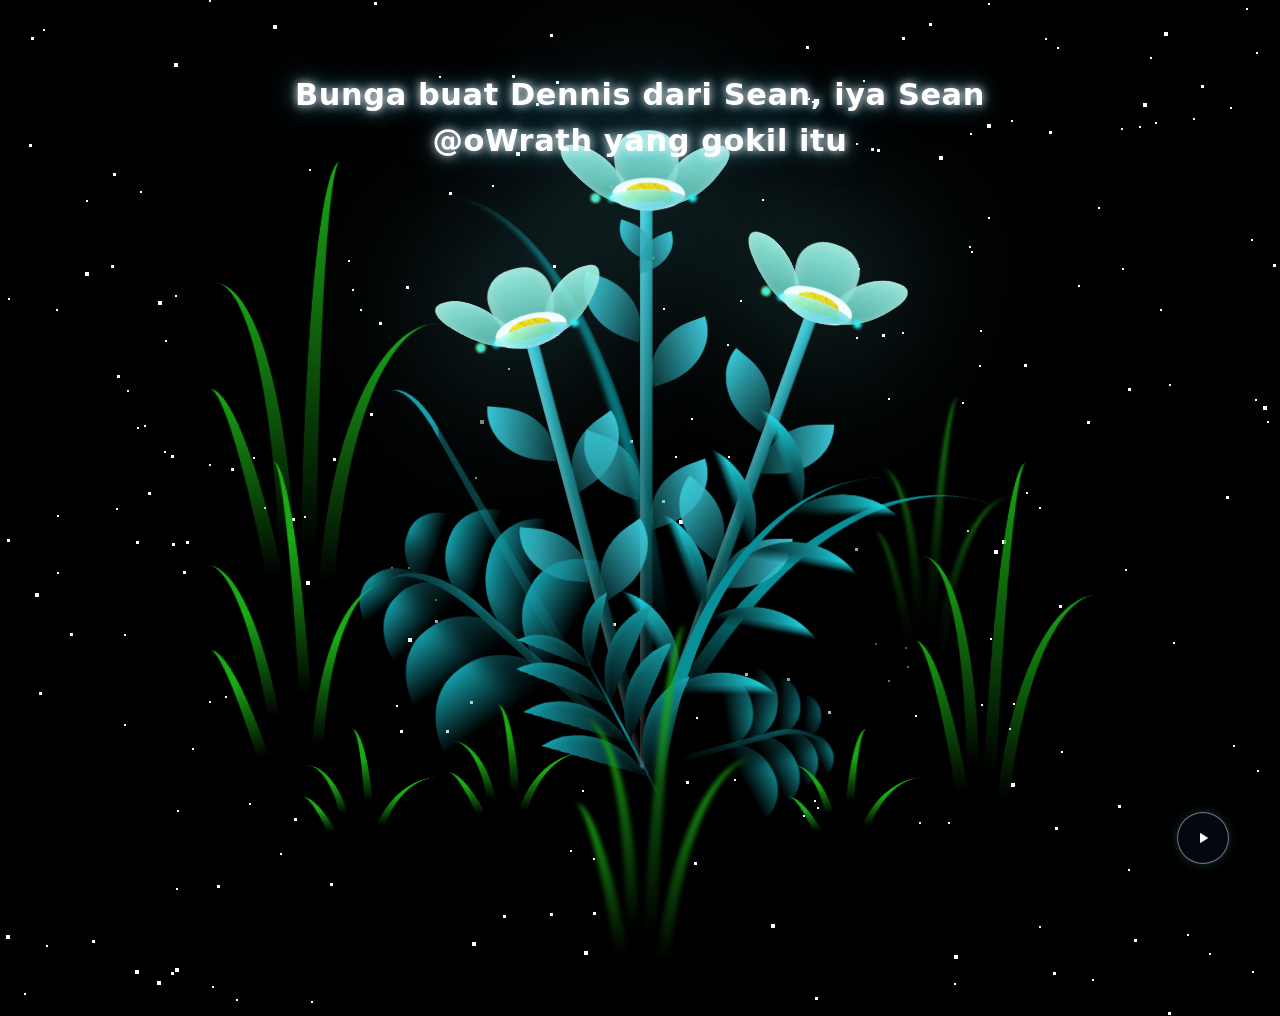
<file: index.html>
<!DOCTYPE html>
<html lang="en">
<head>
    <meta charset="UTF-8">
    <meta http-equiv="X-UA-Compatible" content="IE=edge">
    <meta name="viewport" content="width=device-width, initial-scale=1.0">
    <link rel="preconnect" href="https://fonts.googleapis.com">
    <link rel="preconnect" href="https://fonts.gstatic.com" crossorigin>
    <link rel="stylesheet" href="style.css">
    <script src="main.js" type="text/javascript"></script><title>Bunga buat Dennis 🌸</title>
</head>
    
<body class="not-loaded">
    <div class="night"></div>
    <div class="stars"></div>
    <div class="stars2"></div>
    <div class="stars3"></div>

    <h1 class="title">Bunga buat Dennis dari Sean, iya Sean @oWrath yang gokil itu</h1>

    <div class="music-player" id="music-player">
      <span class="music-player__label">Futile Devices (Doveman Remix)</span>
      <button class="music-toggle" id="music-toggle" aria-label="Putar musik">
        <span class="music-toggle__ring"></span>
        <svg class="icon-play" viewBox="0 0 24 24"><path d="M8 5v14l11-7z"/></svg>
        <svg class="icon-pause" viewBox="0 0 24 24"><path d="M6 5h4v14H6zM14 5h4v14h-4z"/></svg>
      </button>
    </div>
    <audio id="bg-audio" src="futile-devices.mp3" loop preload="none"></audio>

    <div class="flowers">
      <div class="flower flower--1">
        <div class="flower__leafs flower__leafs--1">
          <div class="flower__leaf flower__leaf--1"></div>
          <div class="flower__leaf flower__leaf--2"></div>
          <div class="flower__leaf flower__leaf--3"></div>
          <div class="flower__leaf flower__leaf--4"></div>
          <div class="flower__white-circle"></div>
  
          <div class="flower__light flower__light--1"></div>
          <div class="flower__light flower__light--2"></div>
          <div class="flower__light flower__light--3"></div>
          <div class="flower__light flower__light--4"></div>
          <div class="flower__light flower__light--5"></div>
          <div class="flower__light flower__light--6"></div>
          <div class="flower__light flower__light--7"></div>
          <div class="flower__light flower__light--8"></div>
  
        </div>
        <div class="flower__line">
          <div class="flower__line__leaf flower__line__leaf--1"></div>
          <div class="flower__line__leaf flower__line__leaf--2"></div>
          <div class="flower__line__leaf flower__line__leaf--3"></div>
          <div class="flower__line__leaf flower__line__leaf--4"></div>
          <div class="flower__line__leaf flower__line__leaf--5"></div>
          <div class="flower__line__leaf flower__line__leaf--6"></div>
        </div>
      </div>
  
      <div class="flower flower--2">
        <div class="flower__leafs flower__leafs--2">
          <div class="flower__leaf flower__leaf--1"></div>
          <div class="flower__leaf flower__leaf--2"></div>
          <div class="flower__leaf flower__leaf--3"></div>
          <div class="flower__leaf flower__leaf--4"></div>
          <div class="flower__white-circle"></div>
  
          <div class="flower__light flower__light--1"></div>
          <div class="flower__light flower__light--2"></div>
          <div class="flower__light flower__light--3"></div>
          <div class="flower__light flower__light--4"></div>
          <div class="flower__light flower__light--5"></div>
          <div class="flower__light flower__light--6"></div>
          <div class="flower__light flower__light--7"></div>
          <div class="flower__light flower__light--8"></div>
  
        </div>
        <div class="flower__line">
          <div class="flower__line__leaf flower__line__leaf--1"></div>
          <div class="flower__line__leaf flower__line__leaf--2"></div>
          <div class="flower__line__leaf flower__line__leaf--3"></div>
          <div class="flower__line__leaf flower__line__leaf--4"></div>
        </div>
      </div>
  
      <div class="flower flower--3">
        <div class="flower__leafs flower__leafs--3">
          <div class="flower__leaf flower__leaf--1"></div>
          <div class="flower__leaf flower__leaf--2"></div>
          <div class="flower__leaf flower__leaf--3"></div>
          <div class="flower__leaf flower__leaf--4"></div>
          <div class="flower__white-circle"></div>
  
          <div class="flower__light flower__light--1"></div>
          <div class="flower__light flower__light--2"></div>
          <div class="flower__light flower__light--3"></div>
          <div class="flower__light flower__light--4"></div>
          <div class="flower__light flower__light--5"></div>
          <div class="flower__light flower__light--6"></div>
          <div class="flower__light flower__light--7"></div>
          <div class="flower__light flower__light--8"></div>
  
        </div>
        <div class="flower__line">
          <div class="flower__line__leaf flower__line__leaf--1"></div>
          <div class="flower__line__leaf flower__line__leaf--2"></div>
          <div class="flower__line__leaf flower__line__leaf--3"></div>
          <div class="flower__line__leaf flower__line__leaf--4"></div>
        </div>
      </div>
  
      <div class="grow-ans" style="--d:1.2s">
        <div class="flower__g-long">
          <div class="flower__g-long__top"></div>
          <div class="flower__g-long__bottom"></div>
        </div>
      </div>
  
      <div class="growing-grass">
        <div class="flower__grass flower__grass--1">
          <div class="flower__grass--top"></div>
          <div class="flower__grass--bottom"></div>
          <div class="flower__grass__leaf flower__grass__leaf--1"></div>
          <div class="flower__grass__leaf flower__grass__leaf--2"></div>
          <div class="flower__grass__leaf flower__grass__leaf--3"></div>
          <div class="flower__grass__leaf flower__grass__leaf--4"></div>
          <div class="flower__grass__leaf flower__grass__leaf--5"></div>
          <div class="flower__grass__leaf flower__grass__leaf--6"></div>
          <div class="flower__grass__leaf flower__grass__leaf--7"></div>
          <div class="flower__grass__leaf flower__grass__leaf--8"></div>
          <div class="flower__grass__overlay"></div>
        </div>
      </div>
  
      <div class="growing-grass">
        <div class="flower__grass flower__grass--2">
          <div class="flower__grass--top"></div>
          <div class="flower__grass--bottom"></div>
          <div class="flower__grass__leaf flower__grass__leaf--1"></div>
          <div class="flower__grass__leaf flower__grass__leaf--2"></div>
          <div class="flower__grass__leaf flower__grass__leaf--3"></div>
          <div class="flower__grass__leaf flower__grass__leaf--4"></div>
          <div class="flower__grass__leaf flower__grass__leaf--5"></div>
          <div class="flower__grass__leaf flower__grass__leaf--6"></div>
          <div class="flower__grass__leaf flower__grass__leaf--7"></div>
          <div class="flower__grass__leaf flower__grass__leaf--8"></div>
          <div class="flower__grass__overlay"></div>
        </div>
      </div>
  
      <div class="grow-ans" style="--d:2.4s">
        <div class="flower__g-right flower__g-right--1">
          <div class="leaf"></div>
        </div>
      </div>
  
      <div class="grow-ans" style="--d:2.8s">
        <div class="flower__g-right flower__g-right--2">
          <div class="leaf"></div>
        </div>
      </div>
  
      <div class="grow-ans" style="--d:2.8s">
        <div class="flower__g-front">
          <div class="flower__g-front__leaf-wrapper flower__g-front__leaf-wrapper--1">
            <div class="flower__g-front__leaf"></div>
          </div>
          <div class="flower__g-front__leaf-wrapper flower__g-front__leaf-wrapper--2">
            <div class="flower__g-front__leaf"></div>
          </div>
          <div class="flower__g-front__leaf-wrapper flower__g-front__leaf-wrapper--3">
            <div class="flower__g-front__leaf"></div>
          </div>
          <div class="flower__g-front__leaf-wrapper flower__g-front__leaf-wrapper--4">
            <div class="flower__g-front__leaf"></div>
          </div>
          <div class="flower__g-front__leaf-wrapper flower__g-front__leaf-wrapper--5">
            <div class="flower__g-front__leaf"></div>
          </div>
          <div class="flower__g-front__leaf-wrapper flower__g-front__leaf-wrapper--6">
            <div class="flower__g-front__leaf"></div>
          </div>
          <div class="flower__g-front__leaf-wrapper flower__g-front__leaf-wrapper--7">
            <div class="flower__g-front__leaf"></div>
          </div>
          <div class="flower__g-front__leaf-wrapper flower__g-front__leaf-wrapper--8">
            <div class="flower__g-front__leaf"></div>
          </div>
          <div class="flower__g-front__line"></div>
        </div>
      </div>
  
      <div class="grow-ans" style="--d:3.2s">
        <div class="flower__g-fr">
          <div class="leaf"></div>
          <div class="flower__g-fr__leaf flower__g-fr__leaf--1"></div>
          <div class="flower__g-fr__leaf flower__g-fr__leaf--2"></div>
          <div class="flower__g-fr__leaf flower__g-fr__leaf--3"></div>
          <div class="flower__g-fr__leaf flower__g-fr__leaf--4"></div>
          <div class="flower__g-fr__leaf flower__g-fr__leaf--5"></div>
          <div class="flower__g-fr__leaf flower__g-fr__leaf--6"></div>
          <div class="flower__g-fr__leaf flower__g-fr__leaf--7"></div>
          <div class="flower__g-fr__leaf flower__g-fr__leaf--8"></div>
        </div>
      </div>
  
      <div class="long-g long-g--0">
        <div class="grow-ans" style="--d:3s">
          <div class="leaf leaf--0"></div>
        </div>
        <div class="grow-ans" style="--d:2.2s">
          <div class="leaf leaf--1"></div>
        </div>
        <div class="grow-ans" style="--d:3.4s">
          <div class="leaf leaf--2"></div>
        </div>
        <div class="grow-ans" style="--d:3.6s">
          <div class="leaf leaf--3"></div>
        </div>
      </div>
  
      <div class="long-g long-g--1">
        <div class="grow-ans" style="--d:3.6s">
          <div class="leaf leaf--0"></div>
        </div>
        <div class="grow-ans" style="--d:3.8s">
          <div class="leaf leaf--1"></div>
        </div>
        <div class="grow-ans" style="--d:4s">
          <div class="leaf leaf--2"></div>
        </div>
        <div class="grow-ans" style="--d:4.2s">
          <div class="leaf leaf--3"></div>
        </div>
      </div>
  
      <div class="long-g long-g--2">
        <div class="grow-ans" style="--d:4s">
          <div class="leaf leaf--0"></div>
        </div>
        <div class="grow-ans" style="--d:4.2s">
          <div class="leaf leaf--1"></div>
        </div>
        <div class="grow-ans" style="--d:4.4s">
          <div class="leaf leaf--2"></div>
        </div>
        <div class="grow-ans" style="--d:4.6s">
          <div class="leaf leaf--3"></div>
        </div>
      </div>
  
      <div class="long-g long-g--3">
        <div class="grow-ans" style="--d:4s">
          <div class="leaf leaf--0"></div>
        </div>
        <div class="grow-ans" style="--d:4.2s">
          <div class="leaf leaf--1"></div>
        </div>
        <div class="grow-ans" style="--d:3s">
          <div class="leaf leaf--2"></div>
        </div>
        <div class="grow-ans" style="--d:3.6s">
          <div class="leaf leaf--3"></div>
        </div>
      </div>
  
      <div class="long-g long-g--4">
        <div class="grow-ans" style="--d:4s">
          <div class="leaf leaf--0"></div>
        </div>
        <div class="grow-ans" style="--d:4.2s">
          <div class="leaf leaf--1"></div>
        </div>
        <div class="grow-ans" style="--d:3s">
          <div class="leaf leaf--2"></div>
        </div>
        <div class="grow-ans" style="--d:3.6s">
          <div class="leaf leaf--3"></div>
        </div>
      </div>
  
      <div class="long-g long-g--5">
        <div class="grow-ans" style="--d:4s">
          <div class="leaf leaf--0"></div>
        </div>
        <div class="grow-ans" style="--d:4.2s">
          <div class="leaf leaf--1"></div>
        </div>
        <div class="grow-ans" style="--d:3s">
          <div class="leaf leaf--2"></div>
        </div>
        <div class="grow-ans" style="--d:3.6s">
          <div class="leaf leaf--3"></div>
        </div>
      </div>
  
      <div class="long-g long-g--6">
        <div class="grow-ans" style="--d:4.2s">
          <div class="leaf leaf--0"></div>
        </div>
        <div class="grow-ans" style="--d:4.4s">
          <div class="leaf leaf--1"></div>
        </div>
        <div class="grow-ans" style="--d:4.6s">
          <div class="leaf leaf--2"></div>
        </div>
        <div class="grow-ans" style="--d:4.8s">
          <div class="leaf leaf--3"></div>
        </div>
      </div>
  
      <div class="long-g long-g--7">
        <div class="grow-ans" style="--d:3s">
          <div class="leaf leaf--0"></div>
        </div>
        <div class="grow-ans" style="--d:3.2s">
          <div class="leaf leaf--1"></div>
        </div>
        <div class="grow-ans" style="--d:3.5s">
          <div class="leaf leaf--2"></div>
        </div>
        <div class="grow-ans" style="--d:3.6s">
          <div class="leaf leaf--3"></div>
        </div>
      </div>
    </div>
</body>
</html>
</file>
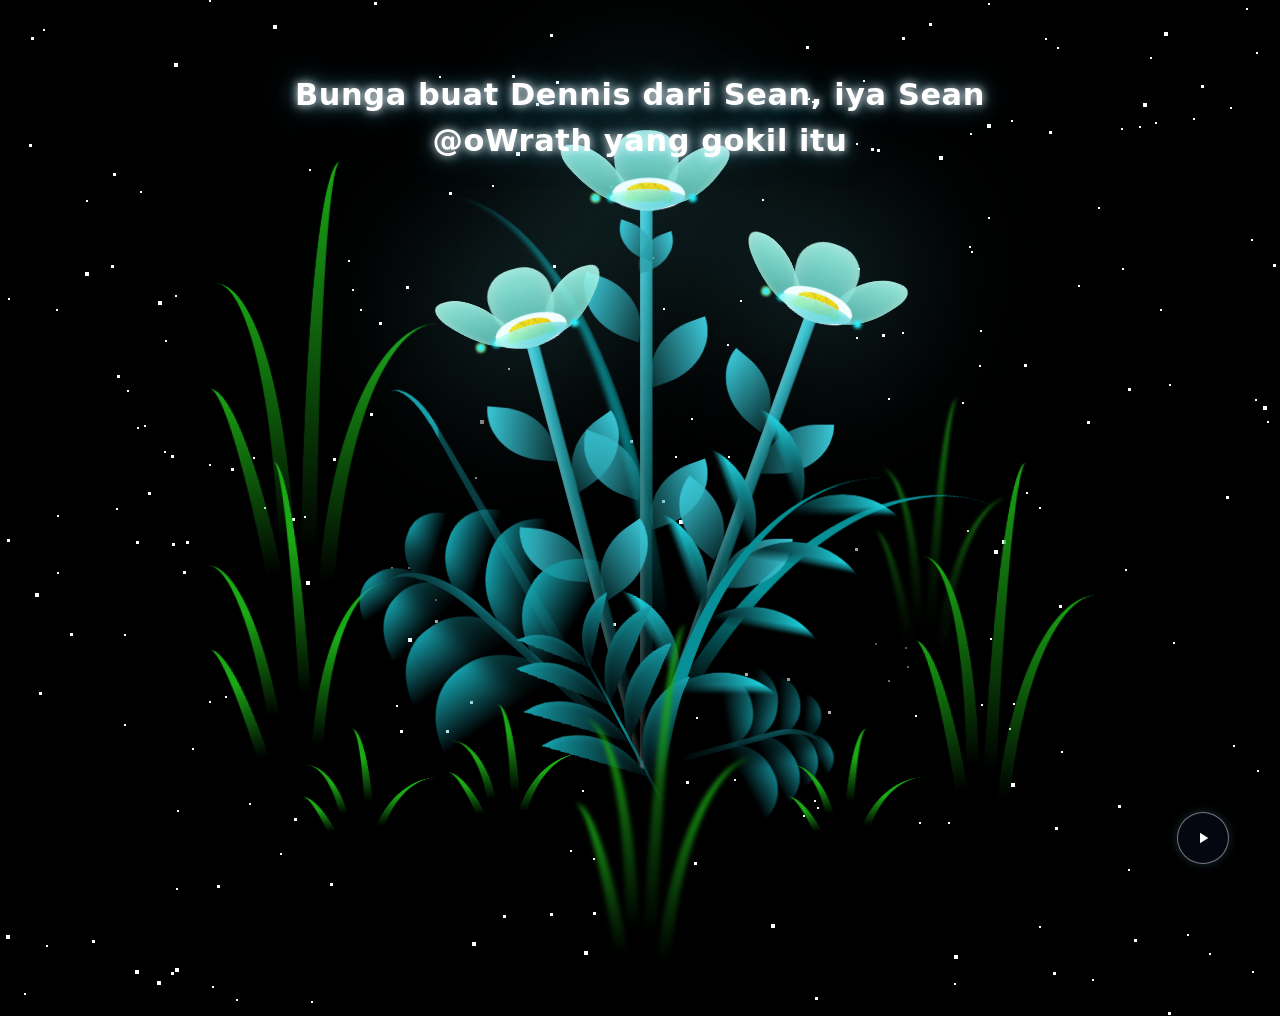
<file: index (11).html>
<!DOCTYPE html>
<html lang="en">
<head>
    <meta charset="UTF-8">
    <meta http-equiv="X-UA-Compatible" content="IE=edge">
    <meta name="viewport" content="width=device-width, initial-scale=1.0">
    <link rel="preconnect" href="https://fonts.googleapis.com">
    <link rel="preconnect" href="https://fonts.gstatic.com" crossorigin>
    <link rel="stylesheet" href="style.css">
    <script src="main.js" type="text/javascript"></script><title>Bunga buat Dennis 🌸</title>
</head>
    
<body class="not-loaded">
    <div class="night"></div>
    <div class="stars"></div>
    <div class="stars2"></div>
    <div class="stars3"></div>

    <h1 class="title">Bunga buat Dennis dari Sean, iya Sean @oWrath yang gokil itu</h1>

    <div class="music-player" id="music-player">
      <span class="music-player__label">Futile Devices (Doveman Remix)</span>
      <button class="music-toggle" id="music-toggle" aria-label="Putar musik">
        <span class="music-toggle__ring"></span>
        <svg class="icon-play" viewBox="0 0 24 24"><path d="M8 5v14l11-7z"/></svg>
        <svg class="icon-pause" viewBox="0 0 24 24"><path d="M6 5h4v14H6zM14 5h4v14h-4z"/></svg>
      </button>
    </div>
    <audio id="bg-audio" src="futile-devices.mp3" loop preload="none"></audio>

    <div class="flowers">
      <div class="flower flower--1">
        <div class="flower__leafs flower__leafs--1">
          <div class="flower__leaf flower__leaf--1"></div>
          <div class="flower__leaf flower__leaf--2"></div>
          <div class="flower__leaf flower__leaf--3"></div>
          <div class="flower__leaf flower__leaf--4"></div>
          <div class="flower__white-circle"></div>
  
          <div class="flower__light flower__light--1"></div>
          <div class="flower__light flower__light--2"></div>
          <div class="flower__light flower__light--3"></div>
          <div class="flower__light flower__light--4"></div>
          <div class="flower__light flower__light--5"></div>
          <div class="flower__light flower__light--6"></div>
          <div class="flower__light flower__light--7"></div>
          <div class="flower__light flower__light--8"></div>
  
        </div>
        <div class="flower__line">
          <div class="flower__line__leaf flower__line__leaf--1"></div>
          <div class="flower__line__leaf flower__line__leaf--2"></div>
          <div class="flower__line__leaf flower__line__leaf--3"></div>
          <div class="flower__line__leaf flower__line__leaf--4"></div>
          <div class="flower__line__leaf flower__line__leaf--5"></div>
          <div class="flower__line__leaf flower__line__leaf--6"></div>
        </div>
      </div>
  
      <div class="flower flower--2">
        <div class="flower__leafs flower__leafs--2">
          <div class="flower__leaf flower__leaf--1"></div>
          <div class="flower__leaf flower__leaf--2"></div>
          <div class="flower__leaf flower__leaf--3"></div>
          <div class="flower__leaf flower__leaf--4"></div>
          <div class="flower__white-circle"></div>
  
          <div class="flower__light flower__light--1"></div>
          <div class="flower__light flower__light--2"></div>
          <div class="flower__light flower__light--3"></div>
          <div class="flower__light flower__light--4"></div>
          <div class="flower__light flower__light--5"></div>
          <div class="flower__light flower__light--6"></div>
          <div class="flower__light flower__light--7"></div>
          <div class="flower__light flower__light--8"></div>
  
        </div>
        <div class="flower__line">
          <div class="flower__line__leaf flower__line__leaf--1"></div>
          <div class="flower__line__leaf flower__line__leaf--2"></div>
          <div class="flower__line__leaf flower__line__leaf--3"></div>
          <div class="flower__line__leaf flower__line__leaf--4"></div>
        </div>
      </div>
  
      <div class="flower flower--3">
        <div class="flower__leafs flower__leafs--3">
          <div class="flower__leaf flower__leaf--1"></div>
          <div class="flower__leaf flower__leaf--2"></div>
          <div class="flower__leaf flower__leaf--3"></div>
          <div class="flower__leaf flower__leaf--4"></div>
          <div class="flower__white-circle"></div>
  
          <div class="flower__light flower__light--1"></div>
          <div class="flower__light flower__light--2"></div>
          <div class="flower__light flower__light--3"></div>
          <div class="flower__light flower__light--4"></div>
          <div class="flower__light flower__light--5"></div>
          <div class="flower__light flower__light--6"></div>
          <div class="flower__light flower__light--7"></div>
          <div class="flower__light flower__light--8"></div>
  
        </div>
        <div class="flower__line">
          <div class="flower__line__leaf flower__line__leaf--1"></div>
          <div class="flower__line__leaf flower__line__leaf--2"></div>
          <div class="flower__line__leaf flower__line__leaf--3"></div>
          <div class="flower__line__leaf flower__line__leaf--4"></div>
        </div>
      </div>
  
      <div class="grow-ans" style="--d:1.2s">
        <div class="flower__g-long">
          <div class="flower__g-long__top"></div>
          <div class="flower__g-long__bottom"></div>
        </div>
      </div>
  
      <div class="growing-grass">
        <div class="flower__grass flower__grass--1">
          <div class="flower__grass--top"></div>
          <div class="flower__grass--bottom"></div>
          <div class="flower__grass__leaf flower__grass__leaf--1"></div>
          <div class="flower__grass__leaf flower__grass__leaf--2"></div>
          <div class="flower__grass__leaf flower__grass__leaf--3"></div>
          <div class="flower__grass__leaf flower__grass__leaf--4"></div>
          <div class="flower__grass__leaf flower__grass__leaf--5"></div>
          <div class="flower__grass__leaf flower__grass__leaf--6"></div>
          <div class="flower__grass__leaf flower__grass__leaf--7"></div>
          <div class="flower__grass__leaf flower__grass__leaf--8"></div>
          <div class="flower__grass__overlay"></div>
        </div>
      </div>
  
      <div class="growing-grass">
        <div class="flower__grass flower__grass--2">
          <div class="flower__grass--top"></div>
          <div class="flower__grass--bottom"></div>
          <div class="flower__grass__leaf flower__grass__leaf--1"></div>
          <div class="flower__grass__leaf flower__grass__leaf--2"></div>
          <div class="flower__grass__leaf flower__grass__leaf--3"></div>
          <div class="flower__grass__leaf flower__grass__leaf--4"></div>
          <div class="flower__grass__leaf flower__grass__leaf--5"></div>
          <div class="flower__grass__leaf flower__grass__leaf--6"></div>
          <div class="flower__grass__leaf flower__grass__leaf--7"></div>
          <div class="flower__grass__leaf flower__grass__leaf--8"></div>
          <div class="flower__grass__overlay"></div>
        </div>
      </div>
  
      <div class="grow-ans" style="--d:2.4s">
        <div class="flower__g-right flower__g-right--1">
          <div class="leaf"></div>
        </div>
      </div>
  
      <div class="grow-ans" style="--d:2.8s">
        <div class="flower__g-right flower__g-right--2">
          <div class="leaf"></div>
        </div>
      </div>
  
      <div class="grow-ans" style="--d:2.8s">
        <div class="flower__g-front">
          <div class="flower__g-front__leaf-wrapper flower__g-front__leaf-wrapper--1">
            <div class="flower__g-front__leaf"></div>
          </div>
          <div class="flower__g-front__leaf-wrapper flower__g-front__leaf-wrapper--2">
            <div class="flower__g-front__leaf"></div>
          </div>
          <div class="flower__g-front__leaf-wrapper flower__g-front__leaf-wrapper--3">
            <div class="flower__g-front__leaf"></div>
          </div>
          <div class="flower__g-front__leaf-wrapper flower__g-front__leaf-wrapper--4">
            <div class="flower__g-front__leaf"></div>
          </div>
          <div class="flower__g-front__leaf-wrapper flower__g-front__leaf-wrapper--5">
            <div class="flower__g-front__leaf"></div>
          </div>
          <div class="flower__g-front__leaf-wrapper flower__g-front__leaf-wrapper--6">
            <div class="flower__g-front__leaf"></div>
          </div>
          <div class="flower__g-front__leaf-wrapper flower__g-front__leaf-wrapper--7">
            <div class="flower__g-front__leaf"></div>
          </div>
          <div class="flower__g-front__leaf-wrapper flower__g-front__leaf-wrapper--8">
            <div class="flower__g-front__leaf"></div>
          </div>
          <div class="flower__g-front__line"></div>
        </div>
      </div>
  
      <div class="grow-ans" style="--d:3.2s">
        <div class="flower__g-fr">
          <div class="leaf"></div>
          <div class="flower__g-fr__leaf flower__g-fr__leaf--1"></div>
          <div class="flower__g-fr__leaf flower__g-fr__leaf--2"></div>
          <div class="flower__g-fr__leaf flower__g-fr__leaf--3"></div>
          <div class="flower__g-fr__leaf flower__g-fr__leaf--4"></div>
          <div class="flower__g-fr__leaf flower__g-fr__leaf--5"></div>
          <div class="flower__g-fr__leaf flower__g-fr__leaf--6"></div>
          <div class="flower__g-fr__leaf flower__g-fr__leaf--7"></div>
          <div class="flower__g-fr__leaf flower__g-fr__leaf--8"></div>
        </div>
      </div>
  
      <div class="long-g long-g--0">
        <div class="grow-ans" style="--d:3s">
          <div class="leaf leaf--0"></div>
        </div>
        <div class="grow-ans" style="--d:2.2s">
          <div class="leaf leaf--1"></div>
        </div>
        <div class="grow-ans" style="--d:3.4s">
          <div class="leaf leaf--2"></div>
        </div>
        <div class="grow-ans" style="--d:3.6s">
          <div class="leaf leaf--3"></div>
        </div>
      </div>
  
      <div class="long-g long-g--1">
        <div class="grow-ans" style="--d:3.6s">
          <div class="leaf leaf--0"></div>
        </div>
        <div class="grow-ans" style="--d:3.8s">
          <div class="leaf leaf--1"></div>
        </div>
        <div class="grow-ans" style="--d:4s">
          <div class="leaf leaf--2"></div>
        </div>
        <div class="grow-ans" style="--d:4.2s">
          <div class="leaf leaf--3"></div>
        </div>
      </div>
  
      <div class="long-g long-g--2">
        <div class="grow-ans" style="--d:4s">
          <div class="leaf leaf--0"></div>
        </div>
        <div class="grow-ans" style="--d:4.2s">
          <div class="leaf leaf--1"></div>
        </div>
        <div class="grow-ans" style="--d:4.4s">
          <div class="leaf leaf--2"></div>
        </div>
        <div class="grow-ans" style="--d:4.6s">
          <div class="leaf leaf--3"></div>
        </div>
      </div>
  
      <div class="long-g long-g--3">
        <div class="grow-ans" style="--d:4s">
          <div class="leaf leaf--0"></div>
        </div>
        <div class="grow-ans" style="--d:4.2s">
          <div class="leaf leaf--1"></div>
        </div>
        <div class="grow-ans" style="--d:3s">
          <div class="leaf leaf--2"></div>
        </div>
        <div class="grow-ans" style="--d:3.6s">
          <div class="leaf leaf--3"></div>
        </div>
      </div>
  
      <div class="long-g long-g--4">
        <div class="grow-ans" style="--d:4s">
          <div class="leaf leaf--0"></div>
        </div>
        <div class="grow-ans" style="--d:4.2s">
          <div class="leaf leaf--1"></div>
        </div>
        <div class="grow-ans" style="--d:3s">
          <div class="leaf leaf--2"></div>
        </div>
        <div class="grow-ans" style="--d:3.6s">
          <div class="leaf leaf--3"></div>
        </div>
      </div>
  
      <div class="long-g long-g--5">
        <div class="grow-ans" style="--d:4s">
          <div class="leaf leaf--0"></div>
        </div>
        <div class="grow-ans" style="--d:4.2s">
          <div class="leaf leaf--1"></div>
        </div>
        <div class="grow-ans" style="--d:3s">
          <div class="leaf leaf--2"></div>
        </div>
        <div class="grow-ans" style="--d:3.6s">
          <div class="leaf leaf--3"></div>
        </div>
      </div>
  
      <div class="long-g long-g--6">
        <div class="grow-ans" style="--d:4.2s">
          <div class="leaf leaf--0"></div>
        </div>
        <div class="grow-ans" style="--d:4.4s">
          <div class="leaf leaf--1"></div>
        </div>
        <div class="grow-ans" style="--d:4.6s">
          <div class="leaf leaf--2"></div>
        </div>
        <div class="grow-ans" style="--d:4.8s">
          <div class="leaf leaf--3"></div>
        </div>
      </div>
  
      <div class="long-g long-g--7">
        <div class="grow-ans" style="--d:3s">
          <div class="leaf leaf--0"></div>
        </div>
        <div class="grow-ans" style="--d:3.2s">
          <div class="leaf leaf--1"></div>
        </div>
        <div class="grow-ans" style="--d:3.5s">
          <div class="leaf leaf--2"></div>
        </div>
        <div class="grow-ans" style="--d:3.6s">
          <div class="leaf leaf--3"></div>
        </div>
      </div>
    </div>
</body>
</html>
</file>
<file: style.css>
*,
*::after,
*::before {
  padding: 0;
  margin: 0;
  box-sizing: border-box;
}

:root {
  --dark-color: #000;
}

body {
  display: flex;
  align-items: flex-end;
  justify-content: center;
  min-height: 100vh;
  background-color: var(--dark-color);
  overflow: hidden;
  perspective: 1000px;
  padding: 50px 0px;
}

.night {
  position: fixed;
  left: 50%;
  top: 0;
  transform: translateX(-50%);
  width: 100%;
  height: 100%;
  filter: blur(0.1vmin);
}

.flowers {
  position: relative;
  transform: scale(0.9);
}

.flower {
  position: absolute;
  bottom: 10vmin;
  transform-origin: bottom center;
  z-index: 10;
  --fl-speed: 0.8s;
}
.flower--1 {
  animation: moving-flower-1 4s linear infinite;
}
.flower--1 .flower__line {
  height: 70vmin;
  animation-delay: 0.3s;
}
.flower--1 .flower__line__leaf--1 {
  animation: blooming-leaf-right var(--fl-speed) 1.6s backwards;
}
.flower--1 .flower__line__leaf--2 {
  animation: blooming-leaf-right var(--fl-speed) 1.4s backwards;
}
.flower--1 .flower__line__leaf--3 {
  animation: blooming-leaf-left var(--fl-speed) 1.2s backwards;
}
.flower--1 .flower__line__leaf--4 {
  animation: blooming-leaf-left var(--fl-speed) 1s backwards;
}
.flower--1 .flower__line__leaf--5 {
  animation: blooming-leaf-right var(--fl-speed) 1.8s backwards;
}
.flower--1 .flower__line__leaf--6 {
  animation: blooming-leaf-left var(--fl-speed) 2s backwards;
}
.flower--2 {
  left: 50%;
  transform: rotate(20deg);
  animation: moving-flower-2 4s linear infinite;
}
.flower--2 .flower__line {
  height: 60vmin;
  animation-delay: 0.6s;
}
.flower--2 .flower__line__leaf--1 {
  animation: blooming-leaf-right var(--fl-speed) 1.9s backwards;
}
.flower--2 .flower__line__leaf--2 {
  animation: blooming-leaf-right var(--fl-speed) 1.7s backwards;
}
.flower--2 .flower__line__leaf--3 {
  animation: blooming-leaf-left var(--fl-speed) 1.5s backwards;
}
.flower--2 .flower__line__leaf--4 {
  animation: blooming-leaf-left var(--fl-speed) 1.3s backwards;
}
.flower--3 {
  left: 50%;
  transform: rotate(-15deg);
  animation: moving-flower-3 4s linear infinite;
}
.flower--3 .flower__line {
  animation-delay: 0.9s;
}
.flower--3 .flower__line__leaf--1 {
  animation: blooming-leaf-right var(--fl-speed) 2.5s backwards;
}
.flower--3 .flower__line__leaf--2 {
  animation: blooming-leaf-right var(--fl-speed) 2.3s backwards;
}
.flower--3 .flower__line__leaf--3 {
  animation: blooming-leaf-left var(--fl-speed) 2.1s backwards;
}
.flower--3 .flower__line__leaf--4 {
  animation: blooming-leaf-left var(--fl-speed) 1.9s backwards;
}
.flower__leafs {
  position: relative;
  animation: blooming-flower 2s backwards;
}
.flower__leafs--1 {
  animation-delay: 1.1s;
}
.flower__leafs--2 {
  animation-delay: 1.4s;
}
.flower__leafs--3 {
  animation-delay: 1.7s;
}
.flower__leafs::after {
  content: "";
  position: absolute;
  left: 0;
  top: 0;
  transform: translate(-50%, -100%);
  width: 8vmin;
  height: 8vmin;
  background-color: #6bf0ff;
  filter: blur(10vmin);
}
.flower__leaf {
  position: absolute;
  bottom: 0;
  left: 50%;
  width: 8vmin;
  height: 11vmin;
  border-radius: 51% 49% 47% 53%/44% 45% 55% 69%;
  background-color: #a7ffee;
  background-image: linear-gradient(to top, #54b8aa, #a7ffee);
  transform-origin: bottom center;
  opacity: 0.9;
  box-shadow: inset 0 0 2vmin rgba(255, 255, 255, 0.5);
}
.flower__leaf--1 {
  transform: translate(-10%, 1%) rotateY(40deg) rotateX(-50deg);
}
.flower__leaf--2 {
  transform: translate(-50%, -4%) rotateX(40deg);
}
.flower__leaf--3 {
  transform: translate(-90%, 0%) rotateY(45deg) rotateX(50deg);
}
.flower__leaf--4 {
  width: 8vmin;
  height: 8vmin;
  transform-origin: bottom left;
  border-radius: 4vmin 10vmin 4vmin 4vmin;
  transform: translate(0%, 18%) rotateX(70deg) rotate(-43deg);
  background-image: linear-gradient(to top, #39c6d6, #a7ffee);
  z-index: 1;
  opacity: 0.8;
}
.flower__white-circle {
  position: absolute;
  left: -3.5vmin;
  top: -3vmin;
  width: 9vmin;
  height: 4vmin;
  border-radius: 50%;
  background-color: #fff;
}
.flower__white-circle::after {
  content: "";
  position: absolute;
  left: 50%;
  top: 45%;
  transform: translate(-50%, -50%);
  width: 60%;
  height: 60%;
  border-radius: inherit;
  background-image: repeating-linear-gradient(300deg, rgba(0, 0, 0, 0.03) 0px, rgba(0, 0, 0, 0.03) 1px, transparent 1px, transparent 12px), repeating-linear-gradient(45deg, rgba(0, 0, 0, 0.03) 0px, rgba(0, 0, 0, 0.03) 1px, transparent 1px, transparent 12px), repeating-linear-gradient(67.5deg, rgba(0, 0, 0, 0.03) 0px, rgba(0, 0, 0, 0.03) 1px, transparent 1px, transparent 12px), repeating-linear-gradient(135deg, rgba(0, 0, 0, 0.03) 0px, rgba(0, 0, 0, 0.03) 1px, transparent 1px, transparent 12px), repeating-linear-gradient(45deg, rgba(0, 0, 0, 0.03) 0px, rgba(0, 0, 0, 0.03) 1px, transparent 1px, transparent 12px), repeating-linear-gradient(112.5deg, rgba(0, 0, 0, 0.03) 0px, rgba(0, 0, 0, 0.03) 1px, transparent 1px, transparent 12px), repeating-linear-gradient(112.5deg, rgba(0, 0, 0, 0.03) 0px, rgba(0, 0, 0, 0.03) 1px, transparent 1px, transparent 12px), repeating-linear-gradient(45deg, rgba(0, 0, 0, 0.03) 0px, rgba(0, 0, 0, 0.03) 1px, transparent 1px, transparent 12px), repeating-linear-gradient(22.5deg, rgba(0, 0, 0, 0.03) 0px, rgba(0, 0, 0, 0.03) 1px, transparent 1px, transparent 12px), repeating-linear-gradient(45deg, rgba(0, 0, 0, 0.03) 0px, rgba(0, 0, 0, 0.03) 1px, transparent 1px, transparent 12px), repeating-linear-gradient(22.5deg, rgba(0, 0, 0, 0.03) 0px, rgba(0, 0, 0, 0.03) 1px, transparent 1px, transparent 12px), repeating-linear-gradient(135deg, rgba(0, 0, 0, 0.03) 0px, rgba(0, 0, 0, 0.03) 1px, transparent 1px, transparent 12px), repeating-linear-gradient(157.5deg, rgba(0, 0, 0, 0.03) 0px, rgba(0, 0, 0, 0.03) 1px, transparent 1px, transparent 12px), repeating-linear-gradient(67.5deg, rgba(0, 0, 0, 0.03) 0px, rgba(0, 0, 0, 0.03) 1px, transparent 1px, transparent 12px), repeating-linear-gradient(67.5deg, rgba(0, 0, 0, 0.03) 0px, rgba(0, 0, 0, 0.03) 1px, transparent 1px, transparent 12px), linear-gradient(90deg, rgb(255, 235, 18), rgb(255, 206, 0));
}
.flower__line {
  height: 55vmin;
  width: 1.5vmin;
  background-image: linear-gradient(to left, rgba(0, 0, 0, 0.2), transparent, rgba(255, 255, 255, 0.2)), linear-gradient(to top, transparent 10%, #14757a, #39c6d6);
  box-shadow: inset 0 0 2px rgba(0, 0, 0, 0.5);
  animation: grow-flower-tree 4s backwards;
}
.flower__line__leaf {
  --w: 7vmin;
  --h: calc(var(--w) + 2vmin);
  position: absolute;
  top: 20%;
  left: 90%;
  width: var(--w);
  height: var(--h);
  border-top-right-radius: var(--h);
  border-bottom-left-radius: var(--h);
  background-image: linear-gradient(to top, rgba(20, 117, 122, 0.4), #39c6d6);
}
.flower__line__leaf--1 {
  transform: rotate(70deg) rotateY(30deg);
}
.flower__line__leaf--2 {
  top: 45%;
  transform: rotate(70deg) rotateY(30deg);
}
.flower__line__leaf--3, .flower__line__leaf--4, .flower__line__leaf--6 {
  border-top-right-radius: 0;
  border-bottom-left-radius: 0;
  border-top-left-radius: var(--h);
  border-bottom-right-radius: var(--h);
  left: -460%;
  top: 12%;
  transform: rotate(-70deg) rotateY(30deg);
}
.flower__line__leaf--4 {
  top: 40%;
}
.flower__line__leaf--5 {
  top: 0;
  transform-origin: left;
  transform: rotate(70deg) rotateY(30deg) scale(0.6);
}
.flower__line__leaf--6 {
  top: -2%;
  left: -450%;
  transform-origin: right;
  transform: rotate(-70deg) rotateY(30deg) scale(0.6);
}
.flower__light {
  position: absolute;
  bottom: 0vmin;
  width: 1vmin;
  height: 1vmin;
  background-color: rgb(255, 251, 0);
  border-radius: 50%;
  filter: blur(0.2vmin);
  animation: light-ans 4s linear infinite backwards;
}
.flower__light:nth-child(odd) {
  background-color: #23f0ff;
}
.flower__light--1 {
  left: -2vmin;
  animation-delay: 1s;
}
.flower__light--2 {
  left: 3vmin;
  animation-delay: 0.5s;
}
.flower__light--3 {
  left: -6vmin;
  animation-delay: 0.3s;
}
.flower__light--4 {
  left: 6vmin;
  animation-delay: 0.9s;
}
.flower__light--5 {
  left: -1vmin;
  animation-delay: 1.5s;
}
.flower__light--6 {
  left: -4vmin;
  animation-delay: 3s;
}
.flower__light--7 {
  left: 3vmin;
  animation-delay: 2s;
}
.flower__light--8 {
  left: -6vmin;
  animation-delay: 3.5s;
}
.flower__grass {
  --c: #159faa;
  --line-w: 1.5vmin;
  position: absolute;
  bottom: 12vmin;
  left: -7vmin;
  display: flex;
  flex-direction: column;
  align-items: flex-end;
  z-index: 20;
  transform-origin: bottom center;
  transform: rotate(-48deg) rotateY(40deg);
}
.flower__grass--1 {
  animation: moving-grass 2s linear infinite;
}
.flower__grass--2 {
  left: 2vmin;
  bottom: 10vmin;
  transform: scale(0.5) rotate(75deg) rotateX(10deg) rotateY(-200deg);
  opacity: 0.8;
  z-index: 0;
  animation: moving-grass--2 1.5s linear infinite;
}
.flower__grass--top {
  width: 7vmin;
  height: 10vmin;
  border-top-right-radius: 100%;
  border-right: var(--line-w) solid var(--c);
  transform-origin: bottom center;
  transform: rotate(-2deg);
}
.flower__grass--bottom {
  margin-top: -2px;
  width: var(--line-w);
  height: 25vmin;
  background-image: linear-gradient(to top, transparent, var(--c));
}
.flower__grass__leaf {
  --size: 10vmin;
  position: absolute;
  width: calc(var(--size) * 2.1);
  height: var(--size);
  border-top-left-radius: var(--size);
  border-top-right-radius: var(--size);
  background-image: linear-gradient(to top, transparent, transparent 30%, var(--c));
  z-index: 100;
}
.flower__grass__leaf--1 {
  top: -6%;
  left: 30%;
  --size: 6vmin;
  transform: rotate(-20deg);
  animation: growing-grass-ans--1 2s 2.6s backwards;
}
@keyframes growing-grass-ans--1 {
  0% {
    transform-origin: bottom left;
    transform: rotate(-20deg) scale(0);
  }
}
.flower__grass__leaf--2 {
  top: -5%;
  left: -110%;
  --size: 6vmin;
  transform: rotate(10deg);
  animation: growing-grass-ans--2 2s 2.4s linear backwards;
}
@keyframes growing-grass-ans--2 {
  0% {
    transform-origin: bottom right;
    transform: rotate(10deg) scale(0);
  }
}
.flower__grass__leaf--3 {
  top: 5%;
  left: 60%;
  --size: 8vmin;
  transform: rotate(-18deg) rotateX(-20deg);
  animation: growing-grass-ans--3 2s 2.2s linear backwards;
}
@keyframes growing-grass-ans--3 {
  0% {
    transform-origin: bottom left;
    transform: rotate(-18deg) rotateX(-20deg) scale(0);
  }
}
.flower__grass__leaf--4 {
  top: 6%;
  left: -135%;
  --size: 8vmin;
  transform: rotate(2deg);
  animation: growing-grass-ans--4 2s 2s linear backwards;
}
@keyframes growing-grass-ans--4 {
  0% {
    transform-origin: bottom right;
    transform: rotate(2deg) scale(0);
  }
}
.flower__grass__leaf--5 {
  top: 20%;
  left: 60%;
  --size: 10vmin;
  transform: rotate(-24deg) rotateX(-20deg);
  animation: growing-grass-ans--5 2s 1.8s linear backwards;
}
@keyframes growing-grass-ans--5 {
  0% {
    transform-origin: bottom left;
    transform: rotate(-24deg) rotateX(-20deg) scale(0);
  }
}
.flower__grass__leaf--6 {
  top: 22%;
  left: -180%;
  --size: 10vmin;
  transform: rotate(10deg);
  animation: growing-grass-ans--6 2s 1.6s linear backwards;
}
@keyframes growing-grass-ans--6 {
  0% {
    transform-origin: bottom right;
    transform: rotate(10deg) scale(0);
  }
}
.flower__grass__leaf--7 {
  top: 39%;
  left: 70%;
  --size: 10vmin;
  transform: rotate(-10deg);
  animation: growing-grass-ans--7 2s 1.4s linear backwards;
}
@keyframes growing-grass-ans--7 {
  0% {
    transform-origin: bottom left;
    transform: rotate(-10deg) scale(0);
  }
}
.flower__grass__leaf--8 {
  top: 40%;
  left: -215%;
  --size: 11vmin;
  transform: rotate(10deg);
  animation: growing-grass-ans--8 2s 1.2s linear backwards;
}
@keyframes growing-grass-ans--8 {
  0% {
    transform-origin: bottom right;
    transform: rotate(10deg) scale(0);
  }
}
.flower__grass__overlay {
  position: absolute;
  top: -10%;
  right: 0%;
  width: 100%;
  height: 100%;
  background-color: rgba(0, 0, 0, 0.6);
  filter: blur(1.5vmin);
  z-index: 100;
}
.flower__g-long {
  --w: 2vmin;
  --h: 6vmin;
  --c: #159faa;
  position: absolute;
  bottom: 10vmin;
  left: -3vmin;
  transform-origin: bottom center;
  transform: rotate(-30deg) rotateY(-20deg);
  display: flex;
  flex-direction: column;
  align-items: flex-end;
  animation: flower-g-long-ans 3s linear infinite;
}
@keyframes flower-g-long-ans {
  0%, 100% {
    transform: rotate(-30deg) rotateY(-20deg);
  }
  50% {
    transform: rotate(-32deg) rotateY(-20deg);
  }
}
.flower__g-long__top {
  top: calc(var(--h) * -1);
  width: calc(var(--w) + 1vmin);
  height: var(--h);
  border-top-right-radius: 100%;
  border-right: 0.7vmin solid var(--c);
  transform: translate(-0.7vmin, 1vmin);
}
.flower__g-long__bottom {
  width: var(--w);
  height: 50vmin;
  transform-origin: bottom center;
  background-image: linear-gradient(to top, transparent 30%, var(--c));
  box-shadow: inset 0 0 2px rgba(0, 0, 0, 0.5);
  clip-path: polygon(35% 0, 65% 1%, 100% 100%, 0% 100%);
}
.flower__g-right {
  position: absolute;
  bottom: 6vmin;
  left: -2vmin;
  transform-origin: bottom left;
  transform: rotate(20deg);
}
.flower__g-right .leaf {
  width: 30vmin;
  height: 50vmin;
  border-top-left-radius: 100%;
  border-left: 2vmin solid #079097;
  background-image: linear-gradient(to bottom, transparent, var(--dark-color) 60%);
  -webkit-mask-image: linear-gradient(to top, transparent 30%, #079097 60%);
}
.flower__g-right--1 {
  animation: flower-g-right-ans 2.5s linear infinite;
}
.flower__g-right--2 {
  left: 5vmin;
  transform: rotateY(-180deg);
  animation: flower-g-right-ans--2 3s linear infinite;
}
.flower__g-right--2 .leaf {
  height: 75vmin;
  filter: blur(0.3vmin);
  opacity: 0.8;
}
@keyframes flower-g-right-ans {
  0%, 100% {
    transform: rotate(20deg);
  }
  50% {
    transform: rotate(24deg) rotateX(-20deg);
  }
}
@keyframes flower-g-right-ans--2 {
  0%, 100% {
    transform: rotateY(-180deg) rotate(0deg) rotateX(-20deg);
  }
  50% {
    transform: rotateY(-180deg) rotate(6deg) rotateX(-20deg);
  }
}
.flower__g-front {
  position: absolute;
  bottom: 6vmin;
  left: 2.5vmin;
  z-index: 100;
  transform-origin: bottom center;
  transform: rotate(-28deg) rotateY(30deg) scale(1.04);
  animation: flower__g-front-ans 2s linear infinite;
}
@keyframes flower__g-front-ans {
  0%, 100% {
    transform: rotate(-28deg) rotateY(30deg) scale(1.04);
  }
  50% {
    transform: rotate(-35deg) rotateY(40deg) scale(1.04);
  }
}
.flower__g-front__line {
  width: 0.3vmin;
  height: 20vmin;
  background-image: linear-gradient(to top, transparent, #079097, transparent 100%);
  position: relative;
}
.flower__g-front__leaf-wrapper {
  position: absolute;
  top: 0;
  left: 0;
  transform-origin: bottom left;
  transform: rotate(10deg);
}
.flower__g-front__leaf-wrapper:nth-child(even) {
  left: 0vmin;
  transform: rotateY(-180deg) rotate(5deg);
  animation: flower__g-front__leaf-left-ans 1s ease-in backwards;
}
.flower__g-front__leaf-wrapper:nth-child(odd) {
  animation: flower__g-front__leaf-ans 1s ease-in backwards;
}
.flower__g-front__leaf-wrapper--1 {
  top: -8vmin;
  transform: scale(0.7);
  animation: flower__g-front__leaf-ans 1s 5.5s ease-in backwards !important;
}
.flower__g-front__leaf-wrapper--2 {
  top: -8vmin;
  transform: rotateY(-180deg) scale(0.7) !important;
  animation: flower__g-front__leaf-left-ans-2 1s 4.6s ease-in backwards !important;
}
.flower__g-front__leaf-wrapper--3 {
  top: -3vmin;
  animation: flower__g-front__leaf-ans 1s 4.6s ease-in backwards;
}
.flower__g-front__leaf-wrapper--4 {
  top: -3vmin;
  transform: rotateY(-180deg) scale(0.9) !important;
  animation: flower__g-front__leaf-left-ans-2 1s 4.6s ease-in backwards !important;
}
@keyframes flower__g-front__leaf-left-ans-2 {
  0% {
    transform: rotateY(-180deg) scale(0);
  }
}
.flower__g-front__leaf-wrapper--5, .flower__g-front__leaf-wrapper--6 {
  top: 2vmin;
}
.flower__g-front__leaf-wrapper--7, .flower__g-front__leaf-wrapper--8 {
  top: 6.5vmin;
}
.flower__g-front__leaf-wrapper--2 {
  animation-delay: 5.2s !important;
}
.flower__g-front__leaf-wrapper--3 {
  animation-delay: 4.9s !important;
}
.flower__g-front__leaf-wrapper--5 {
  animation-delay: 4.3s !important;
}
.flower__g-front__leaf-wrapper--6 {
  animation-delay: 4.1s !important;
}
.flower__g-front__leaf-wrapper--7 {
  animation-delay: 3.8s !important;
}
.flower__g-front__leaf-wrapper--8 {
  animation-delay: 3.5s !important;
}
@keyframes flower__g-front__leaf-ans {
  0% {
    transform: rotate(10deg) scale(0);
  }
}
@keyframes flower__g-front__leaf-left-ans {
  0% {
    transform: rotateY(-180deg) rotate(5deg) scale(0);
  }
}
.flower__g-front__leaf {
  width: 10vmin;
  height: 10vmin;
  border-radius: 100% 0% 0% 100%/100% 100% 0% 0%;
  box-shadow: inset 0 2px 1vmin hsla(184, 97%, 58%, 0.2);
  background-image: linear-gradient(to bottom left, transparent, var(--dark-color)), linear-gradient(to bottom right, #159faa 50%, transparent 50%, transparent);
  -webkit-mask-image: linear-gradient(to bottom right, #159faa 50%, transparent 50%, transparent);
  mask-image: linear-gradient(to bottom right, #159faa 50%, transparent 50%, transparent);
}
.flower__g-fr {
  position: absolute;
  bottom: -4vmin;
  left: vmin;
  transform-origin: bottom left;
  z-index: 10;
  animation: flower__g-fr-ans 2s linear infinite;
}
@keyframes flower__g-fr-ans {
  0%, 100% {
    transform: rotate(2deg);
  }
  50% {
    transform: rotate(4deg);
  }
}
.flower__g-fr .leaf {
  width: 30vmin;
  height: 50vmin;
  border-top-left-radius: 100%;
  border-left: 2vmin solid #079097;
  -webkit-mask-image: linear-gradient(to top, transparent 25%, #079097 50%);
  position: relative;
  z-index: 1;
}
.flower__g-fr__leaf {
  position: absolute;
  top: 0;
  left: 0;
  width: 10vmin;
  height: 10vmin;
  border-radius: 100% 0% 0% 100%/100% 100% 0% 0%;
  box-shadow: inset 0 2px 1vmin hsla(184, 97%, 58%, 0.2);
  background-image: linear-gradient(to bottom left, transparent, var(--dark-color) 98%), linear-gradient(to bottom right, #23f0ff 45%, transparent 50%, transparent);
  -webkit-mask-image: linear-gradient(135deg, #159faa 40%, transparent 50%, transparent);
}
.flower__g-fr__leaf--1 {
  left: 20vmin;
  transform: rotate(45deg);
  animation: flower__g-fr-leaft-ans-1 0.5s 5.2s linear backwards;
}
@keyframes flower__g-fr-leaft-ans-1 {
  0% {
    transform-origin: left;
    transform: rotate(45deg) scale(0);
  }
}
.flower__g-fr__leaf--2 {
  left: 12vmin;
  top: -7vmin;
  transform: rotate(25deg) rotateY(-180deg);
  animation: flower__g-fr-leaft-ans-6 0.5s 5s linear backwards;
}
.flower__g-fr__leaf--3 {
  left: 15vmin;
  top: 6vmin;
  transform: rotate(55deg);
  animation: flower__g-fr-leaft-ans-5 0.5s 4.8s linear backwards;
}
.flower__g-fr__leaf--4 {
  left: 6vmin;
  top: -2vmin;
  transform: rotate(25deg) rotateY(-180deg);
  animation: flower__g-fr-leaft-ans-6 0.5s 4.6s linear backwards;
}
.flower__g-fr__leaf--5 {
  left: 10vmin;
  top: 14vmin;
  transform: rotate(55deg);
  animation: flower__g-fr-leaft-ans-5 0.5s 4.4s linear backwards;
}
@keyframes flower__g-fr-leaft-ans-5 {
  0% {
    transform-origin: left;
    transform: rotate(55deg) scale(0);
  }
}
.flower__g-fr__leaf--6 {
  left: 0vmin;
  top: 6vmin;
  transform: rotate(25deg) rotateY(-180deg);
  animation: flower__g-fr-leaft-ans-6 0.5s 4.2s linear backwards;
}
@keyframes flower__g-fr-leaft-ans-6 {
  0% {
    transform-origin: right;
    transform: rotate(25deg) rotateY(-180deg) scale(0);
  }
}
.flower__g-fr__leaf--7 {
  left: 5vmin;
  top: 22vmin;
  transform: rotate(45deg);
  animation: flower__g-fr-leaft-ans-7 0.5s 4s linear backwards;
}
@keyframes flower__g-fr-leaft-ans-7 {
  0% {
    transform-origin: left;
    transform: rotate(45deg) scale(0);
  }
}
.flower__g-fr__leaf--8 {
  left: -4vmin;
  top: 15vmin;
  transform: rotate(15deg) rotateY(-180deg);
  animation: flower__g-fr-leaft-ans-8 0.5s 3.8s linear backwards;
}
@keyframes flower__g-fr-leaft-ans-8 {
  0% {
    transform-origin: right;
    transform: rotate(15deg) rotateY(-180deg) scale(0);
  }
}

.long-g {
  position: absolute;
  bottom: 25vmin;
  left: -42vmin;
  transform-origin: bottom left;
}
.long-g--1 {
  bottom: 0vmin;
  transform: scale(0.8) rotate(-5deg);
}
.long-g--1 .leaf {
  -webkit-mask-image: linear-gradient(to top, transparent 40%, #079097 80%) !important;
}
.long-g--1 .leaf--1 {
  --w: 5vmin;
  --h: 60vmin;
  left: -2vmin;
  transform: rotate(3deg) rotateY(-180deg);
}
.long-g--2, .long-g--3 {
  bottom: -3vmin;
  left: -35vmin;
  transform-origin: center;
  transform: scale(0.6) rotateX(60deg);
}
.long-g--2 .leaf, .long-g--3 .leaf {
  -webkit-mask-image: linear-gradient(to top, transparent 50%, #079097 80%) !important;
}
.long-g--2 .leaf--1, .long-g--3 .leaf--1 {
  left: -1vmin;
  transform: rotateY(-180deg);
}
.long-g--3 {
  left: -17vmin;
  bottom: 0vmin;
}
.long-g--3 .leaf {
  -webkit-mask-image: linear-gradient(to top, transparent 40%, #079097 80%) !important;
}
.long-g--4 {
  left: 25vmin;
  bottom: -3vmin;
  transform-origin: center;
  transform: scale(0.6) rotateX(60deg);
}
.long-g--4 .leaf {
  -webkit-mask-image: linear-gradient(to top, transparent 50%, #079097 80%) !important;
}
.long-g--5 {
  left: 42vmin;
  bottom: 0vmin;
  transform: scale(0.8) rotate(2deg);
}
.long-g--6 {
  left: 0vmin;
  bottom: -20vmin;
  z-index: 100;
  filter: blur(0.3vmin);
  transform: scale(0.8) rotate(2deg);
}
.long-g--7 {
  left: 35vmin;
  bottom: 20vmin;
  z-index: -1;
  filter: blur(0.3vmin);
  transform: scale(0.6) rotate(2deg);
  opacity: 0.7;
}
.long-g .leaf {
  --w: 15vmin;
  --h: 40vmin;
  --c: #1aaa15;
  position: absolute;
  bottom: 0;
  width: var(--w);
  height: var(--h);
  border-top-left-radius: 100%;
  border-left: 2vmin solid var(--c);
  -webkit-mask-image: linear-gradient(to top, transparent 20%, var(--dark-color));
  transform-origin: bottom center;
}
.long-g .leaf--0 {
  left: 2vmin;
  animation: leaf-ans-1 4s linear infinite;
}
.long-g .leaf--1 {
  --w: 5vmin;
  --h: 60vmin;
  animation: leaf-ans-1 4s linear infinite;
}
.long-g .leaf--2 {
  --w: 10vmin;
  --h: 40vmin;
  left: -0.5vmin;
  bottom: 5vmin;
  transform-origin: bottom left;
  transform: rotateY(-180deg);
  animation: leaf-ans-2 3s linear infinite;
}
.long-g .leaf--3 {
  --w: 5vmin;
  --h: 30vmin;
  left: -1vmin;
  bottom: 3.2vmin;
  transform-origin: bottom left;
  transform: rotate(-10deg) rotateY(-180deg);
  animation: leaf-ans-3 3s linear infinite;
}

@keyframes leaf-ans-1 {
  0%, 100% {
    transform: rotate(-5deg) scale(1);
  }
  50% {
    transform: rotate(5deg) scale(1.1);
  }
}
@keyframes leaf-ans-2 {
  0%, 100% {
    transform: rotateY(-180deg) rotate(5deg);
  }
  50% {
    transform: rotateY(-180deg) rotate(0deg) scale(1.1);
  }
}
@keyframes leaf-ans-3 {
  0%, 100% {
    transform: rotate(-10deg) rotateY(-180deg);
  }
  50% {
    transform: rotate(-20deg) rotateY(-180deg);
  }
}
.grow-ans {
  animation: grow-ans 2s var(--d) backwards;
}

@keyframes grow-ans {
  0% {
    transform: scale(0);
    opacity: 0;
  }
}
@keyframes light-ans {
  0% {
    opacity: 0;
    transform: translateY(0vmin);
  }
  25% {
    opacity: 1;
    transform: translateY(-5vmin) translateX(-2vmin);
  }
  50% {
    opacity: 1;
    transform: translateY(-15vmin) translateX(2vmin);
    filter: blur(0.2vmin);
  }
  75% {
    transform: translateY(-20vmin) translateX(-2vmin);
    filter: blur(0.2vmin);
  }
  100% {
    transform: translateY(-30vmin);
    opacity: 0;
    filter: blur(1vmin);
  }
}
@keyframes moving-flower-1 {
  0%, 100% {
    transform: rotate(2deg);
  }
  50% {
    transform: rotate(-2deg);
  }
}
@keyframes moving-flower-2 {
  0%, 100% {
    transform: rotate(18deg);
  }
  50% {
    transform: rotate(14deg);
  }
}
@keyframes moving-flower-3 {
  0%, 100% {
    transform: rotate(-18deg);
  }
  50% {
    transform: rotate(-20deg) rotateY(-10deg);
  }
}
@keyframes blooming-leaf-right {
  0% {
    transform-origin: left;
    transform: rotate(70deg) rotateY(30deg) scale(0);
  }
}
@keyframes blooming-leaf-left {
  0% {
    transform-origin: right;
    transform: rotate(-70deg) rotateY(30deg) scale(0);
  }
}
@keyframes grow-flower-tree {
  0% {
    height: 0;
    border-radius: 1vmin;
  }
}
@keyframes blooming-flower {
  0% {
    transform: scale(0);
  }
}
@keyframes moving-grass {
  0%, 100% {
    transform: rotate(-48deg) rotateY(40deg);
  }
  50% {
    transform: rotate(-50deg) rotateY(40deg);
  }
}
@keyframes moving-grass--2 {
  0%, 100% {
    transform: scale(0.5) rotate(75deg) rotateX(10deg) rotateY(-200deg);
  }
  50% {
    transform: scale(0.5) rotate(79deg) rotateX(10deg) rotateY(-200deg);
  }
}
.growing-grass {
  animation: growing-grass-ans 1s 2s backwards;
}

@keyframes growing-grass-ans {
  0% {
    transform: scale(0);
  }
}
.not-loaded * {
  animation-play-state: paused !important;
}

/*# sourceMappingURL=style.css.map */
/* ============== Added for Dennis & Sean tribute page ============== */

@import url('https://fonts.googleapis.com/css2?family=Quicksand:wght@500;600;700&display=swap');

html, body {
  width: 100%;
}

body {
  position: relative;
  font-family: 'Quicksand', system-ui, -apple-system, sans-serif;
}

/* ---------- Starfield ---------- */
.stars,
.stars2,
.stars3 {
  position: fixed;
  top: 0;
  left: 0;
  width: 2px;
  height: 2px;
  background: transparent;
  z-index: 0;
  pointer-events: none;
}

.stars {
  box-shadow: 663px 308px #fff, 808px 98px #fff, 148px 1097px #fff, 192px 748px #fff, 1193px 118px #fff, 1863px 1039px #fff, 439px 76px #fff, 176px 888px #fff, 856px 143px #fff, 492px 185px #fff, 1128px 869px #fff, 121px 1158px #fff, 253px 457px #fff, 1291px 1193px #fff, 1940px 126px #fff, 1181px 1199px #fff, 812px 101px #fff, 1999px 452px #fff, 95px 1140px #fff, 1758px 272px #fff, 593px 858px #fff, 295px 1107px #fff, 241px 1169px #fff, 631px 1147px #fff, 1671px 370px #fff, 211px 1191px #fff, 1169px 384px #fff, 762px 199px #fff, 1121px 128px #fff, 1155px 122px #fff, 1267px 421px #fff, 1016px 1088px #fff, 875px 643px #fff, 953px 1199px #fff, 1891px 928px #fff, 740px 613px #fff, 508px 368px #fff, 1431px 499px #fff, 167px 1176px #fff, 614px 1075px #fff, 1013px 703px #fff, 1493px 919px #fff, 589px 149px #fff, 241px 1048px #fff, 856px 337px #fff, 1550px 700px #fff, 311px 1001px #fff, 863px 80px #fff, 1970px 158px #fff, 1565px 1142px #fff, 1173px 642px #fff, 696px 717px #fff, 1217px 1017px #fff, 1187px 934px #fff, 140px 191px #fff, 1934px 552px #fff, 970px 133px #fff, 124px 634px #fff, 1325px 1183px #fff, 1395px 912px #fff, 582px 790px #fff, 1816px 710px #fff, 46px 945px #fff, 727px 344px #fff, 1251px 239px #fff, 1011px 120px #fff, 446px 588px #fff, 264px 507px #fff, 814px 800px #fff, 1877px 1016px #fff, 165px 340px #fff, 919px 822px #fff, 1125px 569px #fff, 1809px 280px #fff, 1677px 881px #fff, 1769px 1126px #fff, 570px 850px #fff, 734px 779px #fff, 1961px 472px #fff, 309px 169px #fff, 360px 309px #fff, 475px 477px #fff, 24px 993px #fff, 1702px 373px #fff, 538px 577px #fff, 8px 298px #fff, 858px 1094px #fff, 756px 1159px #fff, 652px 257px #fff, 1414px 1055px #fff, 1946px 110px #fff, 935px 1145px #fff, 803px 815px #fff, 817px 807px #fff, 212px 986px #fff, 1299px 820px #fff, 127px 390px #fff, 137px 427px #fff, 902px 332px #fff, 225px 696px #fff, 1230px 107px #fff, 209px 0px #fff, 1160px 309px #fff, 1098px 207px #fff, 1943px 744px #fff, 1256px 52px #fff, 144px 425px #fff, 1257px 770px #fff, 304px 516px #fff, 1956px 711px #fff, 1233px 745px #fff, 971px 251px #fff, 236px 999px #fff, 954px 983px #fff, 990px 638px #fff, 175px 295px #fff, 209px 701px #fff, 1516px 542px #fff, 980px 330px #fff, 1057px 47px #fff, 420px 1081px #fff, 740px 300px #fff, 1413px 1112px #fff, 1872px 55px #fff, 1552px 1081px #fff, 610px 186px #fff, 1425px 534px #fff, 1061px 751px #fff, 1860px 342px #fff, 728px 456px #fff, 1090px 1109px #fff, 1595px 1029px #fff, 675px 456px #fff, 1255px 399px #fff, 1650px 490px #fff, 1675px 820px #fff, 1515px 464px #fff, 409px 1060px #fff, 1009px 728px #fff, 1497px 59px #fff, 57px 572px #fff, 967px 530px #fff, 396px 705px #fff, 915px 715px #fff, 1955px 746px #fff, 164px 451px #fff, 209px 464px #fff, 962px 402px #fff, 691px 418px #fff, 988px 3px #fff, 981px 704px #fff, 1637px 173px #fff, 1709px 245px #fff, 1863px 795px #fff, 1602px 408px #fff, 979px 365px #fff, 888px 680px #fff, 177px 810px #fff, 948px 822px #fff, 1522px 173px #fff, 1484px 325px #fff, 348px 260px #fff, 56px 309px #fff, 1209px 953px #fff, 1651px 299px #fff, 1252px 971px #fff, 1346px 717px #fff, 319px 1123px #fff, 1122px 268px #fff, 43px 29px #fff, 1637px 210px #fff, 1078px 285px #fff, 888px 398px #fff, 1691px 432px #fff, 57px 515px #fff, 435px 599px #fff, 1026px 492px #fff, 1564px 667px #fff, 531px 1114px #fff, 858px 268px #fff, 124px 724px #fff, 1838px 938px #fff, 1356px 1194px #fff, 1669px 1058px #fff, 861px 1027px #fff, 267px 1089px #fff, 310px 1072px #fff, 1045px 38px #fff, 1787px 901px #fff, 1590px 375px #fff, 1246px 8px #fff, 1589px 306px #fff, 352px 289px #fff, 969px 246px #fff, 1139px 126px #fff, 667px 1061px #fff, 1086px 1137px #fff, 988px 217px #fff, 1808px 1147px #fff, 116px 508px #fff, 391px 567px #fff, 86px 200px #fff, 1039px 926px #fff, 1150px 57px #fff, 1556px 129px #fff, 907px 666px #fff, 1254px 1035px #fff, 1241px 1048px #fff, 408px 567px #fff, 926px 1040px #fff, 1092px 979px #fff, 1039px 507px #fff, 1431px 1071px #fff, 1795px 531px #fff, 1889px 1145px #fff, 1828px 414px #fff, 1720px 916px #fff, 280px 853px #fff, 249px 803px #fff, 905px 647px #fff;
  animation: twinkle 3s ease-in-out infinite;
}

.stars2 {
  width: 3px;
  height: 3px;
  box-shadow: 148px 492px #fff, 877px 149px #fff, 435px 620px #fff, 1605px 250px #fff, 1837px 316px #fff, 1924px 749px #fff, 292px 518px #fff, 1808px 281px #fff, 1981px 957px #fff, 449px 192px #fff, 815px 997px #fff, 333px 458px #fff, 330px 883px #fff, 1055px 827px #fff, 694px 862px #fff, 400px 730px #fff, 652px 188px #fff, 1478px 749px #fff, 39px 692px #fff, 1134px 939px #fff, 902px 37px #fff, 787px 678px #fff, 1059px 605px #fff, 1049px 131px #fff, 231px 468px #fff, 1990px 214px #fff, 172px 543px #fff, 556px 81px #fff, 1855px 371px #fff, 553px 265px #fff, 1678px 864px #fff, 1739px 529px #fff, 831px 305px #fff, 1098px 1054px #fff, 1168px 1012px #fff, 1434px 669px #fff, 183px 571px #fff, 117px 375px #fff, 871px 148px #fff, 550px 34px #fff, 1299px 181px #fff, 1641px 533px #fff, 171px 455px #fff, 136px 541px #fff, 1766px 249px #fff, 929px 23px #fff, 694px 1132px #fff, 855px 548px #fff, 1273px 264px #fff, 88px 1079px #fff, 1453px 488px #fff, 1921px 224px #fff, 1984px 330px #fff, 536px 103px #fff, 370px 413px #fff, 1909px 638px #fff, 1287px 624px #fff, 1087px 421px #fff, 593px 912px #fff, 1024px 364px #fff, 554px 710px #fff, 1645px 37px #fff, 512px 75px #fff, 31px 37px #fff, 1501px 1035px #fff, 1128px 388px #fff, 1053px 972px #fff, 503px 915px #fff, 217px 885px #fff, 1344px 1013px #fff, 1118px 805px #fff, 1987px 1037px #fff, 630px 440px #fff, 470px 701px #fff, 406px 286px #fff, 828px 711px #fff, 111px 265px #fff, 29px 144px #fff, 1280px 523px #fff, 882px 334px #fff, 113px 173px #fff, 1362px 780px #fff, 1782px 1036px #fff, 1373px 577px #fff, 1226px 496px #fff, 1418px 600px #fff, 92px 940px #fff, 379px 322px #fff, 550px 913px #fff, 7px 539px #fff, 745px 673px #fff, 1991px 1120px #fff, 662px 500px #fff, 70px 633px #fff, 446px 730px #fff, 374px 2px #fff, 686px 781px #fff, 171px 972px #fff, 571px 1029px #fff, 1343px 411px #fff, 508px 1033px #fff, 1589px 10px #fff, 186px 541px #fff, 1673px 183px #fff, 294px 818px #fff, 1201px 85px #fff, 806px 46px #fff, 613px 623px #fff, 1289px 476px #fff, 173px 1199px #fff;
  animation: twinkle 4s ease-in-out infinite;
  animation-delay: 0.6s;
}

.stars3 {
  width: 4px;
  height: 4px;
  box-shadow: 1961px 1083px #fff, 1747px 317px #fff, 1346px 797px #fff, 1565px 667px #fff, 1475px 1012px #fff, 306px 581px #fff, 1483px 296px #fff, 89px 1050px #fff, 1284px 879px #fff, 1502px 1035px #fff, 285px 1072px #fff, 1541px 1032px #fff, 1164px 32px #fff, 1692px 1196px #fff, 1634px 470px #fff, 174px 63px #fff, 85px 272px #fff, 1304px 738px #fff, 1965px 214px #fff, 771px 924px #fff, 1143px 103px #fff, 1285px 38px #fff, 1282px 1088px #fff, 1394px 500px #fff, 1002px 540px #fff, 6px 935px #fff, 1633px 143px #fff, 1532px 1030px #fff, 1838px 1096px #fff, 188px 1077px #fff, 135px 970px #fff, 516px 152px #fff, 1732px 543px #fff, 480px 420px #fff, 472px 942px #fff, 1011px 783px #fff, 157px 981px #fff, 1864px 588px #fff, 1570px 95px #fff, 1263px 406px #fff, 158px 301px #fff, 679px 520px #fff, 1334px 623px #fff, 1272px 1162px #fff, 273px 25px #fff, 987px 124px #fff, 994px 550px #fff, 1991px 203px #fff, 1417px 445px #fff, 1383px 1002px #fff, 595px 1057px #fff, 584px 951px #fff, 954px 955px #fff, 1571px 242px #fff, 1830px 1124px #fff, 408px 638px #fff, 175px 968px #fff, 35px 593px #fff, 939px 156px #fff, 1679px 1037px #fff;
  animation: twinkle 5s ease-in-out infinite;
  animation-delay: 1.2s;
}

@keyframes twinkle {
  0%, 100% {
    opacity: 0.5;
  }
  50% {
    opacity: 1;
  }
}

@media (max-width: 700px) {
  .stars, .stars2, .stars3 {
    transform: scale(1.4);
    transform-origin: top left;
  }
}

/* ---------- Title ---------- */
.title {
  position: fixed;
  top: 8vh;
  left: 50%;
  transform: translateX(-50%);
  z-index: 30;
  width: 90%;
  max-width: 700px;
  text-align: center;
  color: #ffffff;
  font-family: 'Quicksand', system-ui, -apple-system, sans-serif;
  font-weight: 600;
  font-size: clamp(1.1rem, 4vw, 1.9rem);
  line-height: 1.5;
  letter-spacing: 0.02em;
  text-shadow:
    0 0 8px rgba(255, 255, 255, 0.9),
    0 0 20px rgba(120, 220, 255, 0.6),
    0 0 40px rgba(120, 220, 255, 0.35);
  opacity: 0;
  animation: title-shine 2.5s ease forwards;
  animation-delay: 0.4s;
}

@keyframes title-shine {
  0% {
    opacity: 0;
    transform: translateX(-50%) translateY(-10px);
  }
  100% {
    opacity: 1;
    transform: translateX(-50%) translateY(0);
  }
}

.not-loaded .title {
  animation-play-state: paused !important;
  opacity: 0;
}

/* ---------- Music Player ---------- */
.music-player {
  position: fixed;
  bottom: 4vh;
  right: 4vw;
  z-index: 50;
  display: flex;
  align-items: center;
  gap: 10px;
}

.music-player__label {
  color: rgba(255, 255, 255, 0.75);
  font-family: 'Quicksand', system-ui, -apple-system, sans-serif;
  font-size: 0.75rem;
  font-weight: 600;
  letter-spacing: 0.04em;
  white-space: nowrap;
  opacity: 0;
  transform: translateX(8px);
  transition: opacity 0.3s ease, transform 0.3s ease;
}

.music-player.is-playing .music-player__label,
.music-player:hover .music-player__label {
  opacity: 1;
  transform: translateX(0);
}

.music-toggle {
  position: relative;
  width: 52px;
  height: 52px;
  border-radius: 50%;
  border: 1.5px solid rgba(255, 255, 255, 0.45);
  background: rgba(10, 14, 30, 0.55);
  backdrop-filter: blur(6px);
  -webkit-backdrop-filter: blur(6px);
  cursor: pointer;
  display: flex;
  align-items: center;
  justify-content: center;
  transition: box-shadow 0.3s ease, border-color 0.3s ease, transform 0.2s ease;
  box-shadow: 0 0 10px rgba(120, 220, 255, 0.2);
}

.music-toggle:hover {
  border-color: rgba(255, 255, 255, 0.8);
  box-shadow: 0 0 18px rgba(120, 220, 255, 0.5);
  transform: scale(1.06);
}

.music-toggle:active {
  transform: scale(0.96);
}

.music-toggle svg {
  width: 18px;
  height: 18px;
  fill: #ffffff;
}

.music-toggle .icon-pause {
  display: none;
}

.music-player.is-playing .icon-play {
  display: none;
}

.music-player.is-playing .icon-pause {
  display: block;
}

.music-toggle__ring {
  position: absolute;
  inset: -6px;
  border-radius: 50%;
  border: 1px solid rgba(120, 220, 255, 0.5);
  opacity: 0;
  animation: ring-pulse 2.2s ease-out infinite;
}

.music-player.is-playing .music-toggle__ring {
  opacity: 1;
}

@keyframes ring-pulse {
  0% {
    transform: scale(0.85);
    opacity: 0.6;
  }
  100% {
    transform: scale(1.35);
    opacity: 0;
  }
}

.not-loaded .music-player {
  opacity: 0;
}

.music-player {
  opacity: 1;
  transition: opacity 0.6s ease;
}
</file>
